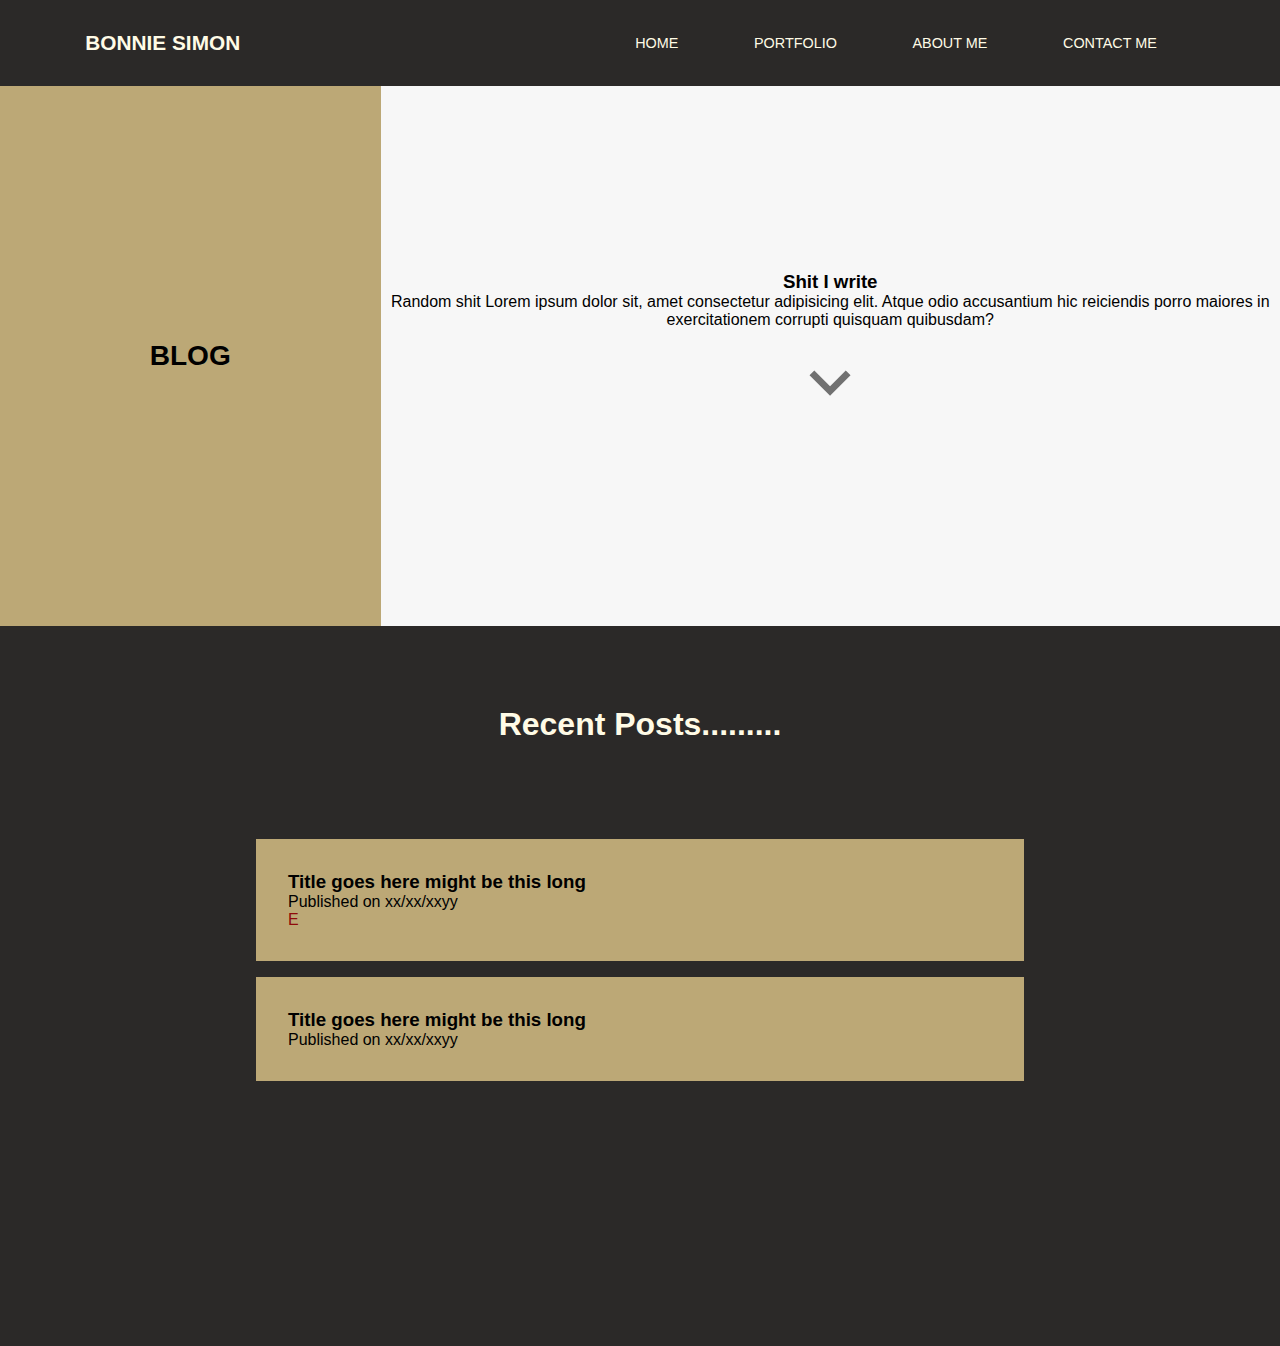
<file: blog.html>
<!DOCTYPE html>
<html lang="en">
<head>
    <meta charset="UTF-8">
    <meta name="viewport" content="width=device-width, initial-scale=1.0">
    <meta http-equiv="X-UA-Compatible" content="ie=edge">
    <link rel="stylesheet" href="assets/CSS/blog.css">
    <title>Blog</title>
</head>
<body>
    <nav>
        <h2>BONNIE SIMON</h2>
        <ul>
            <li class="nav-item"><a href="/">HOME</a></li>
            <li class="nav-item"><a href="#portfolio">PORTFOLIO</a></li>
            <li class="nav-item"><a href="#about">ABOUT ME</a></li>
            <li class="nav-item"><a href="#contact">CONTACT ME</a></li>
        </ul>
        <div class="burger">
            <div class="line1"></div>
            <div class="line2"></div>
            <div class="line3"></div>
        </div>
      </nav>


    <main>
        <div class="left">
            <h3>BLOG</h3>
        </div>
        
            
        <div class="right">
            <h3>Shit I write</h3>
            <p id="p1">Random shit Lorem ipsum dolor sit, amet consectetur adipisicing elit. Atque odio accusantium hic reiciendis porro maiores in exercitationem corrupti quisquam quibusdam?</p>
            <a href="#blog-section"><img src="./assets/img/ic_expand_more.png" alt="View Below>"></a>
        </div>
    </main>

    <section id="blog-section">
        <h1 class="recent-posts">Recent Posts.........</h1>	
        <div class="post-wrapper">
            <ul>
                <li>
                    <h3 class="post-title">Title goes here might be this long</h3>
                    <p class="published-date">Published on xx/xx/xxyy</p>
                    <span class="explicit">E</span>
                </li>
                <li>
                    <h3 class="post-title">Title goes here might be this long</h3>
                    <p class="published-date">Published on xx/xx/xxyy</p>
                    <!-- <span class="explicit">E</span> -->
                </li>
            </ul>
        </div>
    </section>
</body>
</html>
</file>
<file: assets/CSS/blog.css>
* {
  margin: 0;
  padding: 0;
  -webkit-box-sizing: border-box;
          box-sizing: border-box;
  font-family: 'Segoe UI', Tahoma, Geneva, Verdana, sans-serif;
}

html {
  scroll-behavior: smooth;
}

ul {
  text-decoration: none;
}

li {
  text-decoration: none;
  list-style-type: none;
}

a {
  text-decoration: none;
  color: #FFFBE6;
}

nav {
  position: -webkit-sticky;
  position: sticky;
  top: 0;
  z-index: 10;
  height: 9.5vh;
  background-color: #2B2928;
  color: #FFFBE6;
  display: -ms-grid;
  display: grid;
  -ms-grid-columns: 1fr 5fr 1fr 7fr 1fr;
      grid-template-columns: 1fr 5fr 1fr 7fr 1fr;
}

nav h2 {
  font-size: 1.3rem;
  -ms-grid-column: 2;
  -ms-grid-column-span: 1;
  grid-column: 2/3;
  -ms-flex-item-align: center;
      -ms-grid-row-align: center;
      align-self: center;
}

nav ul {
  -ms-grid-column: 4;
  -ms-grid-column-span: 1;
  grid-column: 4/5;
  display: -webkit-box;
  display: -ms-flexbox;
  display: flex;
  -webkit-box-orient: horizontal;
  -webkit-box-direction: normal;
      -ms-flex-direction: row;
          flex-direction: row;
  -ms-flex-pack: distribute;
      justify-content: space-around;
  -webkit-box-align: center;
      -ms-flex-align: center;
          align-items: center;
}

nav ul li a {
  color: #FFFBE6;
  font-size: 0.9rem;
}

nav ul li a:hover {
  color: #F7F7F7;
}

nav .burger {
  display: none;
  cursor: pointer;
  margin: 5px;
}

nav .burger div {
  height: 5px;
  width: 25px;
  background-color: #FFFBE6;
}

main {
  height: 60vh;
  display: -webkit-box;
  display: -ms-flexbox;
  display: flex;
  -webkit-box-orient: horizontal;
  -webkit-box-direction: normal;
      -ms-flex-direction: row;
          flex-direction: row;
}

main .left {
  font-size: 1.5rem;
  -ms-flex-preferred-size: 40%;
      flex-basis: 40%;
  background-color: #BCA876;
  display: -webkit-box;
  display: -ms-flexbox;
  display: flex;
  -webkit-box-pack: center;
      -ms-flex-pack: center;
          justify-content: center;
  -webkit-box-align: center;
      -ms-flex-align: center;
          align-items: center;
}

main .right {
  height: 100%;
  background-color: #F7F7F7;
  display: -ms-grid;
  display: grid;
  -ms-grid-rows: 5fr 0.5fr 0.5fr 3fr 5fr;
      grid-template-rows: 5fr 0.5fr 0.5fr 3fr 5fr;
  justify-items: center;
  -webkit-box-align: center;
      -ms-flex-align: center;
          align-items: center;
}

main .right h3 {
  -ms-grid-row: 2;
  -ms-grid-row-span: 1;
  grid-row: 2/3;
}

main .right p {
  -ms-grid-row: 3;
  -ms-grid-row-span: 1;
  grid-row: 3/4;
  text-align: center;
}

main .right a {
  -ms-grid-row: 4;
  -ms-grid-row-span: 1;
  grid-row: 4/5;
}

section {
  width: 100%;
  padding: 5em 0;
  background-color: #F7F7F7;
  min-height: 80vh;
  display: -webkit-box;
  display: -ms-flexbox;
  display: flex;
  -webkit-box-orient: vertical;
  -webkit-box-direction: normal;
      -ms-flex-direction: column;
          flex-direction: column;
  -webkit-box-pack: stretch;
      -ms-flex-pack: stretch;
          justify-content: stretch;
  -webkit-box-align: stretch;
      -ms-flex-align: stretch;
          align-items: stretch;
  background-color: #2B2928;
}

section > h1 {
  -ms-flex-preferred-size: 10%;
      flex-basis: 10%;
  text-align: center;
  margin-bottom: 5rem;
  color: #FFFBE6;
}

section .post-wrapper {
  -ms-flex-preferred-size: 90%;
      flex-basis: 90%;
}

section .post-wrapper ul {
  width: 100%;
}

section .post-wrapper ul li {
  width: 60%;
  padding: 2em;
  margin: 1em auto;
  background-color: #BCA876;
}

section .post-wrapper ul li .explicit {
  color: #8f0a0a;
}
/*# sourceMappingURL=blog.css.map */
</file>
